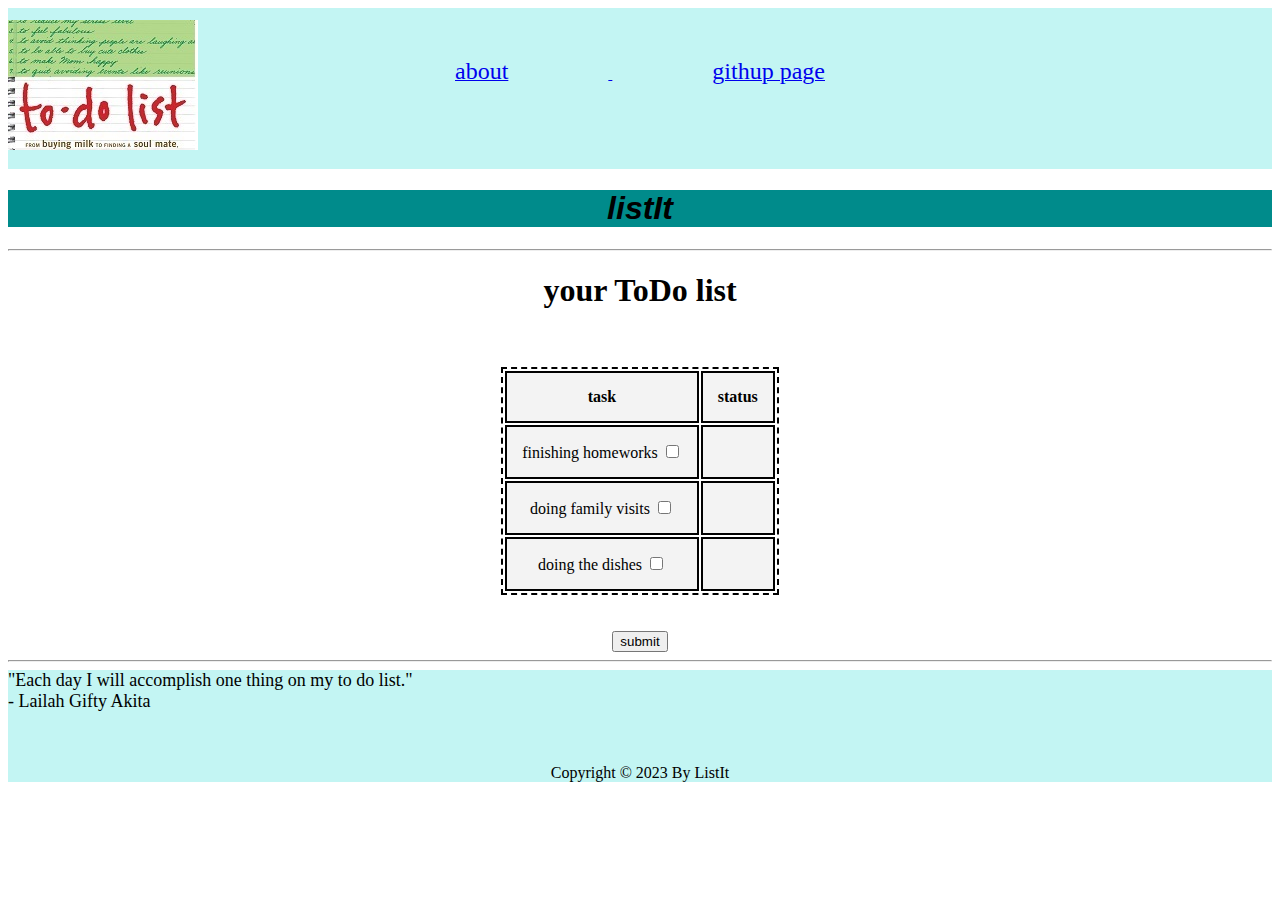
<file: index.html>
<!DOCTYPE html>
<html lang="en">
  <head>
    <meta charset="UTF-8" />
    <meta http-equiv="X-UA-Compatible" content="IE=edge" />
    <meta name="viewport" content="width=device-width, initial-scale=1.0" />
    <title>Home Page</title>
    <link rel="resetsheet" href="./reset.css" />
    <link rel="stylesheet" href="indexstyle.css" />
  </head>
  <body>
    <header>
      <div class="head">
        <nav class="nav">
          <a href="about.html" target="_blank">
            <span id="about">about</span>
          </a>
          <a href="https://github.com/mohannaddQA/todo-project" target="_blank">
            <span id="git">githup page</span>
          </a>
        </nav>
        <img class="logo" src="img/logo.jpg" alt="logo" />
      </div>

      <h1 id="title">listIt</h1>

      <hr />
    </header>

    <main class="main">
      <h1>your ToDo list</h1>
      <br />
      <br />

      <div class="table">
        <table>
          <tr>
            <th>task</th>
            <th>status</th>
          </tr>
          <tr>
            <td>finishing homeworks <input type="checkbox" /></td>
            <td></td>
          </tr>
          <tr>
            <td>doing family visits <input type="checkbox" /></td>
            <td></td>
          </tr>
          <tr>
            <td>doing the dishes <input type="checkbox" /></td>
            <td></td>
          </tr>
        </table>
        <br />
        <br />
        <button>submit</button>
      </div>
    </main>
    <hr />

    <footer>
      <div>
        <span
          >"Each day I will accomplish one thing on my to do list."<br />
          - Lailah Gifty Akita</span
        >
        <br />
        <br />
        <br />
        <p>Copyright &copy; 2023 By ListIt</p>
      </div>
    </footer>

    <script src="app.js"></script>
  </body>
</html>
</file>
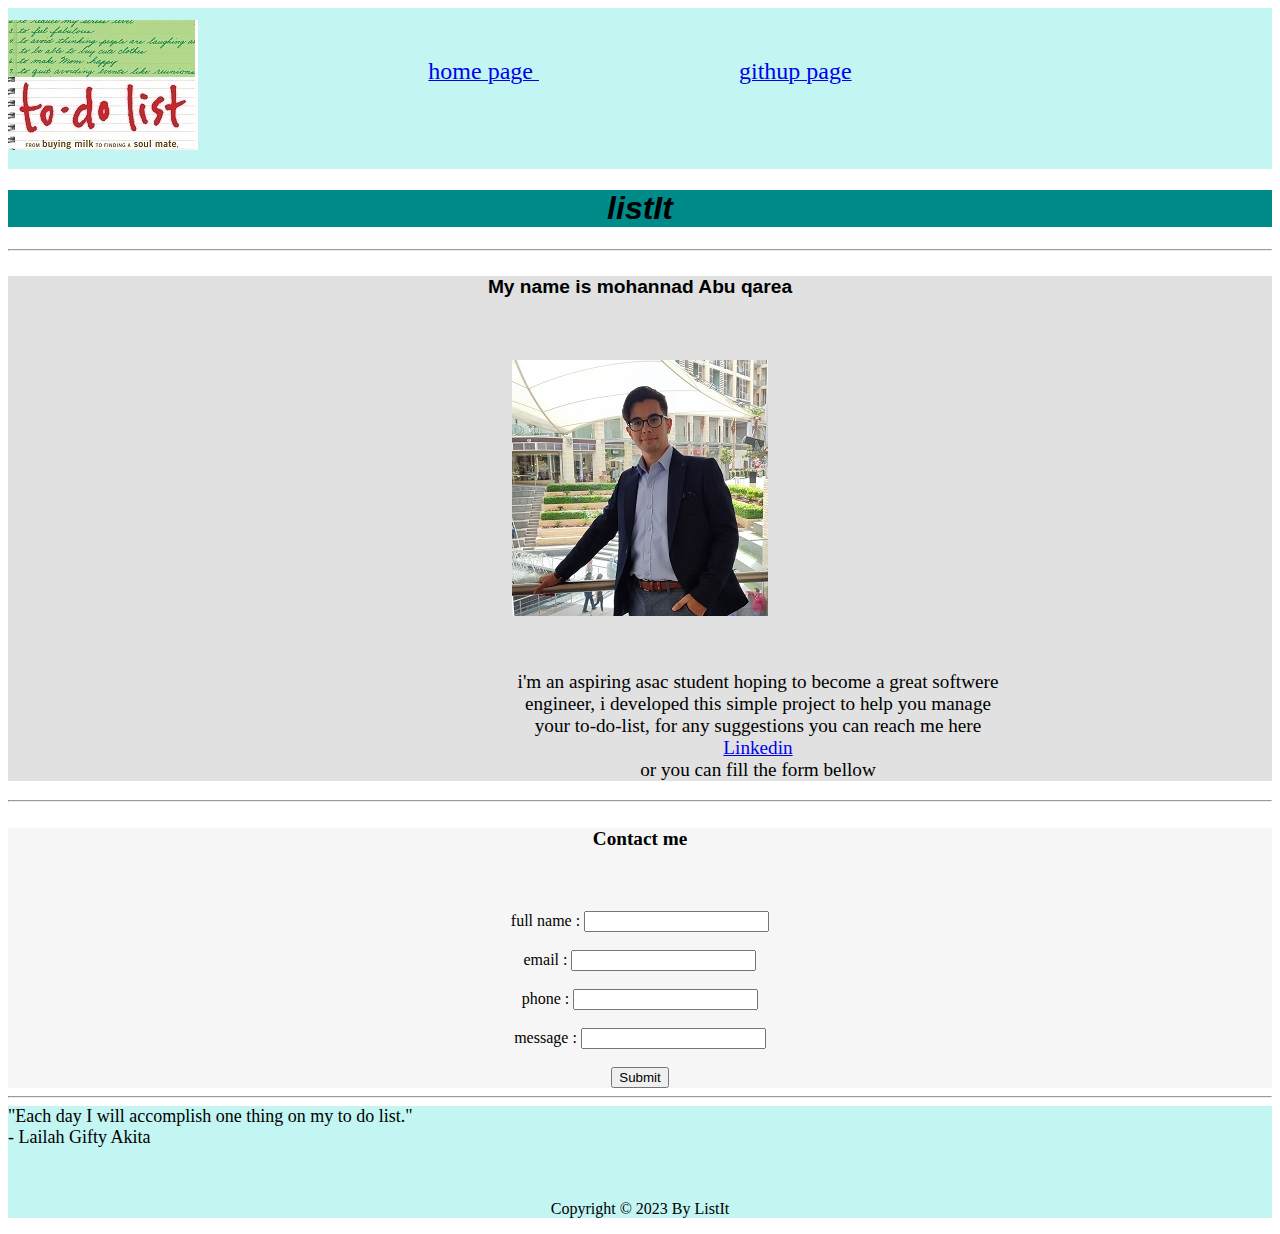
<file: about.html>
<!DOCTYPE html>
<html lang="en">
  <head>
    <meta charset="UTF-8" />
    <meta http-equiv="X-UA-Compatible" content="IE=edge" />
    <meta name="viewport" content="width=device-width, initial-scale=1.0" />
    <title>about</title>
    <link rel="resetsheet" href="./reset.css" />
    <link rel="stylesheet" href="aboutstyle.css" />
  </head>
  <body>
    <header>
      <div class="head">
        <nav class="nav">
          <a href="index.html" target="_blank">
            <span id="home"> home page </span>
          </a>
          <a href="https://github.com/mohannaddQA/todo-project" target="_blank">
            <span id="git">githup page</span>
          </a>
        </nav>
        <img class="logo" src="img/logo.jpg" alt="logo" />
      </div>

      <h1 id="title">listIt</h1>

      <hr />
    </header>

    <main>
      <section class="myinfo">
        <h4>My name is mohannad Abu qarea</h4>
        <br /><br />
        <img src="img/pic.jpg" alt="my picture" />
        <br /><br />
        <p>
          i'm an aspiring asac student hoping to become a great softwere
          engineer, i developed this simple project to help you manage your
          to-do-list, for any suggestions you can reach me here
          <a href="https://www.linkedin.com/in/mohannadqa/" target="_blank">
            Linkedin </a
          ><br />
          or you can fill the form bellow
        </p>
      </section>

      <hr />

      <section class="userinfo">
        <h4>Contact me</h4>
        <br /><br />
        <form>
          full name : <input type="text" />
          <br />
          <br />
          email : <input type="text" />
          <br />
          <br />

          phone : <input type="text" />
          <br />
          <br />

          message : <input type="text" />
          <br />
          <br />

          <input type="submit" />
        </form>
      </section>
    </main>
    <hr />
    <footer>
      <div>
        <span
          >"Each day I will accomplish one thing on my to do list."<br />
          - Lailah Gifty Akita</span
        >
        <br />
        <br />
        <br />
        <p>Copyright &copy; 2023 By ListIt</p>
      </div>
    </footer>
  </body>
</html>
</file>
<file: indexstyle.css>
div.head {
  background-color: rgb(195, 245, 243);
}

nav {
  text-align: center;
  position: relative;
  top: 50px;
}
#about {
  position: relative;
  right: 100px;
  font-size: x-large;
}
#git {
  position: relative;
  left: 100px;
  font-size: x-large;
}
#title {
  font-style: italic;
  font-family: "Segoe UI", Tahoma, Geneva, Verdana, sans-serif;
  font-size: xx-large;
  text-align: center;
  background-color: darkcyan;
}
.logo {
  position: relative;
  bottom: 15px;
}

.main {
  text-align: center;
}

table {
  border: 2px solid black;
  border-style: dashed;
  text-align: center;
  margin-left: auto;
  margin-right: auto;
}
table td,
table th,
table tr {
  padding: 15px;
  background-color: rgb(243, 243, 243);
  border: 2px solid black;
}

footer {
  background-color: rgb(195, 245, 243);
}
div p {
  text-align: center;
}
div span {
  font-size: large;
}
</file>
<file: aboutstyle.css>
div.head {
  background-color: rgb(195, 245, 243);
}

nav {
  text-align: center;
  position: relative;
  top: 50px;
}
#home {
  position: relative;
  right: 100px;
  font-size: x-large;
}
#git {
  position: relative;
  left: 100px;
  font-size: x-large;
}
#title {
  font-style: italic;
  font-family: "Segoe UI", Tahoma, Geneva, Verdana, sans-serif;
  font-size: xx-large;
  text-align: center;
  background-color: darkcyan;
}
.logo {
  position: relative;
  bottom: 15px;
}

main .myinfo {
  background-color: rgb(225, 225, 225);
}

main .userinfo {
  background-color: rgb(246, 246, 246);
}

main .myinfo h4 {
  text-align: center;
  font-size: larger;
  font-family: Verdana, Geneva, Tahoma, sans-serif;
}
main .myinfo p {
  position: relative;
  left: 500px;

  width: 500px;
  text-align: center;
  font-size: larger;
}

main .myinfo img {
  display: block;
  margin-left: auto;
  margin-right: auto;
}
main .userinfo h4 {
  text-align: center;
  font-size: larger;
}

section form {
  text-align: center;
}

footer {
  background-color: rgb(195, 245, 243);
}
div p {
  text-align: center;
}
div span {
  font-size: large;
}
</file>
